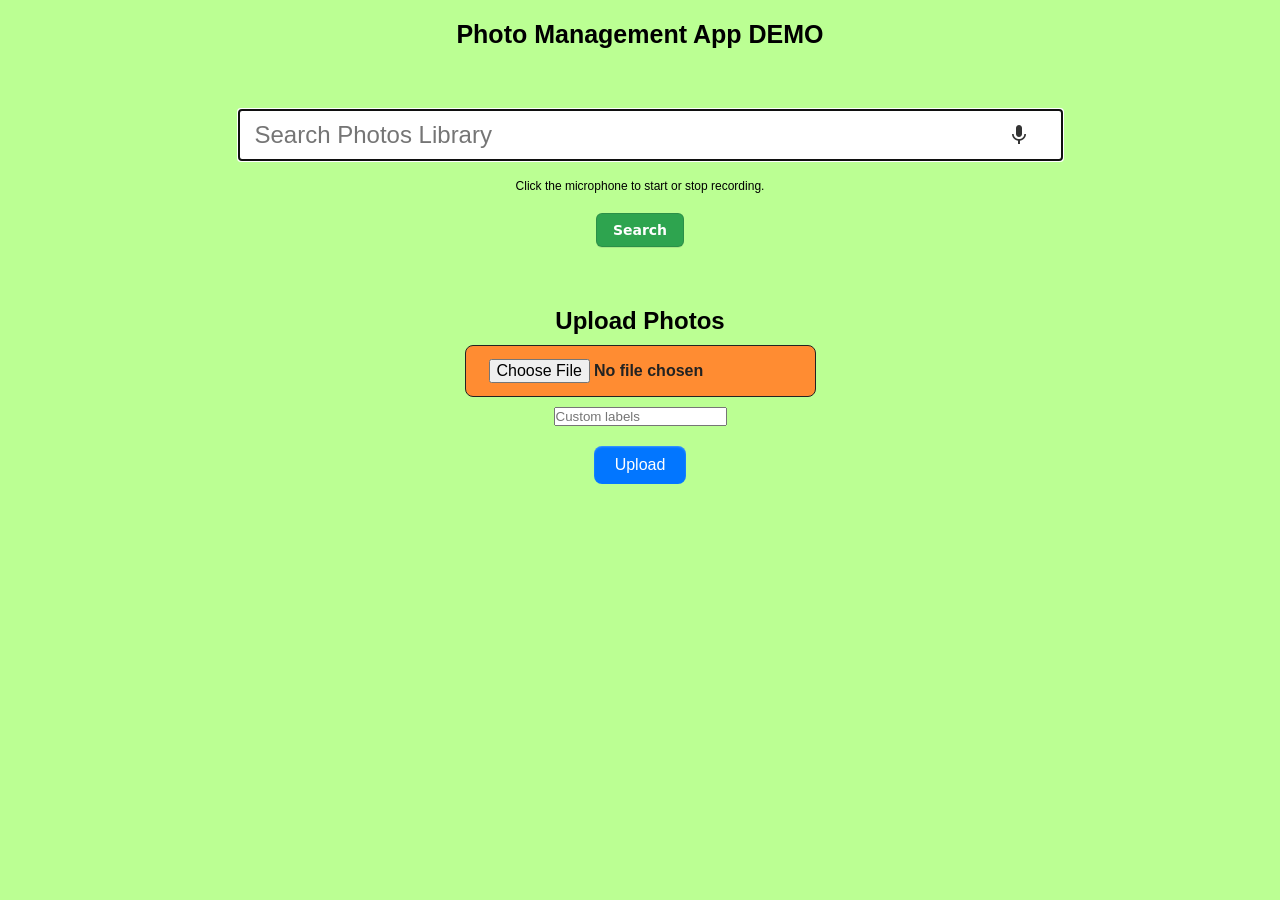
<file: index.html>
<!DOCTYPE html>
<html>
    <head>
        <link rel="stylesheet" href="index.css">
        <link href="https://fonts.googleapis.com/icon?family=Material+Icons" rel="stylesheet">
        <script src="https://ajax.googleapis.com/ajax/libs/jquery/3.2.1/jquery.min.js"></script>
        
        <script type="text/javascript" src="apiGateway-js-sdk/lib/axios/dist/axios.standalone.js"></script>
        <script type="text/javascript" src="apiGateway-js-sdk/lib/CryptoJS/rollups/hmac-sha256.js"></script>
        <script type="text/javascript" src="apiGateway-js-sdk/lib/CryptoJS/rollups/sha256.js"></script>
        <script type="text/javascript" src="apiGateway-js-sdk/lib/CryptoJS/components/hmac.js"></script>
        <script type="text/javascript" src="apiGateway-js-sdk/lib/CryptoJS/components/enc-base64.js"></script>
        <script src="https://sdk.amazonaws.com/js/aws-sdk-2.879.0.min.js"></script>
        <script type="text/javascript" src="apiGateway-js-sdk/lib/url-template/url-template.js"></script>
        <script type="text/javascript" src="apiGateway-js-sdk/lib/apiGatewayCore/sigV4Client.js"></script>
        <script type="text/javascript" src="apiGateway-js-sdk/lib/apiGatewayCore/apiGatewayClient.js"></script>
        <script type="text/javascript" src="apiGateway-js-sdk/lib/apiGatewayCore/simpleHttpClient.js"></script>
        <script type="text/javascript" src="apiGateway-js-sdk/lib/apiGatewayCore/utils.js"></script>
        <script type="text/javascript" src="apiGateway-js-sdk/apigClient.js"></script>

        <script src="apiGateway-js-sdk/index.js"></script>
    </head>
    <center>
        <header class="photos_title">
            Photo Management App DEMO
        </header>
    </center>
    <body>
        <div class="container-fluid">
            <center>
                <form action="", method="get", target="", id="search_photos">
                    <input name="search_query" id = "search_query" type="text" placeholder="Search Photos Library" autocomplete="off" autofocus>
                    <button type="button">
                        <i class="large material-icons" id="mic_search" onclick="voiceSearch()">mic</i>
                    </button>
                </form>
                <p class="search_info">Click the microphone to start or stop recording.</p>
                <div class="row">
                    <button class="button-3" type="button" id="searchPhotos" name="searchPhotos" onclick="textSearch()">Search</button>
                </div>
            </center>
        </div>
        <div id="photos_search_results"></div>
        <div class="Upload_files">
            <h2 style="text-align: center;">Upload Photos</h2>
            <center>
                <form action="/action_page.php">
                    <input class="button-23" type="file" id="uploaded_file" name="filename">
                    <br>
                    <input type="text" id="custom_labels" name="custom_labels" placeholder="Custom labels">
                </form>
                <button id="upload_files" class="button-22" onclick="uploadPhoto()">Upload</button>
            </center>
            <center><p id="uploadText" style="display:hidden; font-size: 20px;"></p></center>
        </div>
    </body>
</html>
</file>
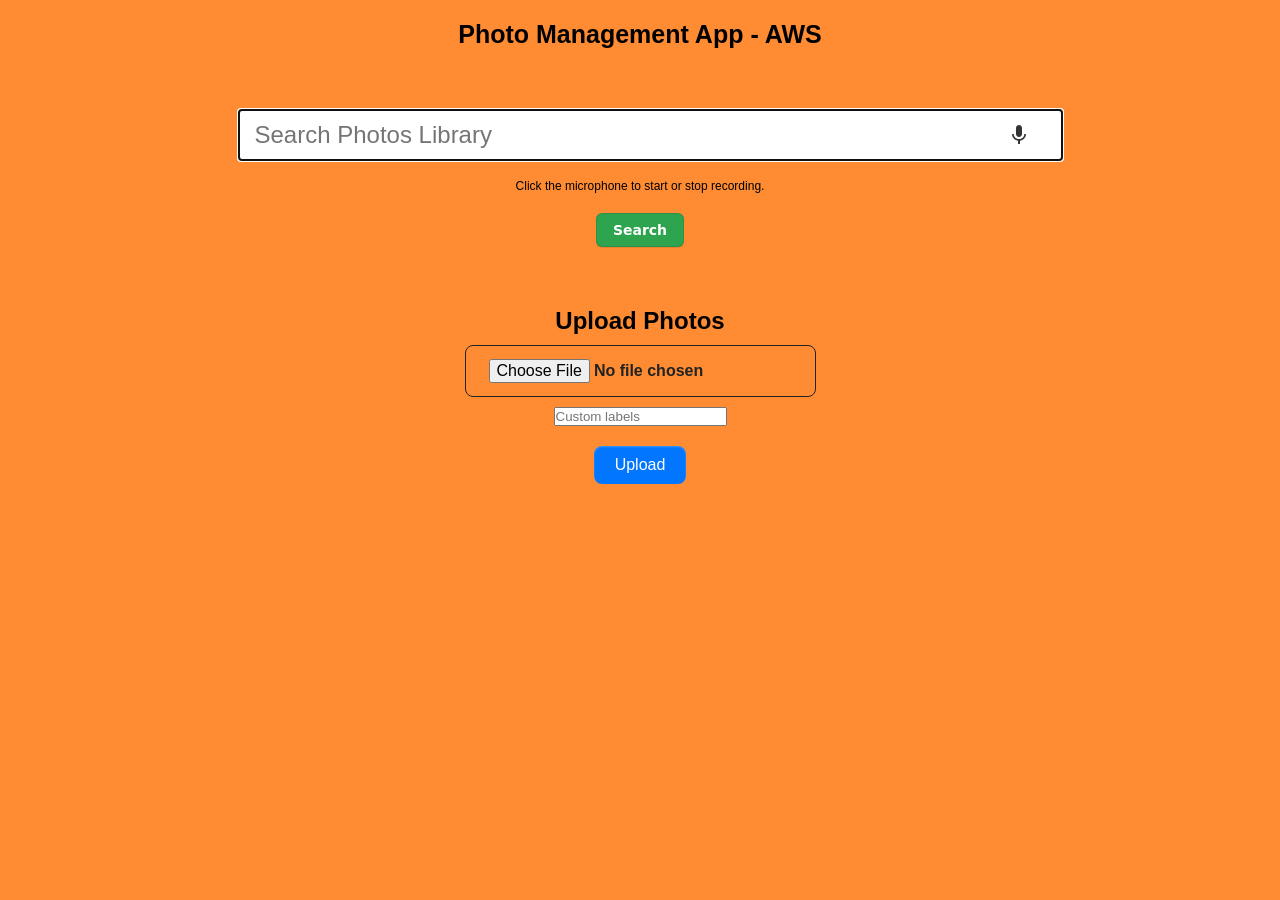
<file: Frontend/index.html>
<!DOCTYPE html>
<html>
    <head>
        <link rel="stylesheet" href="index.css">
        <link href="https://fonts.googleapis.com/icon?family=Material+Icons" rel="stylesheet">
        <script src="https://ajax.googleapis.com/ajax/libs/jquery/3.2.1/jquery.min.js"></script>
        
        <script type="text/javascript" src="apiGateway-js-sdk/lib/axios/dist/axios.standalone.js"></script>
        <script type="text/javascript" src="apiGateway-js-sdk/lib/CryptoJS/rollups/hmac-sha256.js"></script>
        <script type="text/javascript" src="apiGateway-js-sdk/lib/CryptoJS/rollups/sha256.js"></script>
        <script type="text/javascript" src="apiGateway-js-sdk/lib/CryptoJS/components/hmac.js"></script>
        <script type="text/javascript" src="apiGateway-js-sdk/lib/CryptoJS/components/enc-base64.js"></script>
        <script src="https://sdk.amazonaws.com/js/aws-sdk-2.879.0.min.js"></script>
        <script type="text/javascript" src="apiGateway-js-sdk/lib/url-template/url-template.js"></script>
        <script type="text/javascript" src="apiGateway-js-sdk/lib/apiGatewayCore/sigV4Client.js"></script>
        <script type="text/javascript" src="apiGateway-js-sdk/lib/apiGatewayCore/apiGatewayClient.js"></script>
        <script type="text/javascript" src="apiGateway-js-sdk/lib/apiGatewayCore/simpleHttpClient.js"></script>
        <script type="text/javascript" src="apiGateway-js-sdk/lib/apiGatewayCore/utils.js"></script>
        <script type="text/javascript" src="apiGateway-js-sdk/apigClient.js"></script>

        <script src="apiGateway-js-sdk/index.js"></script>
    </head>
    <center>
        <header class="photos_title">
            Photo Management App - AWS
        </header>
    </center>
    <body>
        <div class="container-fluid">
            <center>
                <form action="", method="get", target="", id="search_photos">
                    <input name="search_query" id = "search_query" type="text" placeholder="Search Photos Library" autocomplete="off" autofocus>
                    <button type="button">
                        <i class="large material-icons" id="mic_search" onclick="voiceSearch()">mic</i>
                    </button>
                </form>
                <p class="search_info">Click the microphone to start or stop recording.</p>
                <div class="row">
                    <button class="button-3" type="button" id="searchPhotos" name="searchPhotos" onclick="textSearch()">Search</button>
                </div>
            </center>
        </div>
        <div id="photos_search_results"></div>
        <div class="Upload_files">
            <h2 style="text-align: center;">Upload Photos</h2>
            <center>
                <form action="/action_page.php">
                    <input class="button-23" type="file" id="uploaded_file" name="filename">
                    <br>
                    <input type="text" id="custom_labels" name="custom_labels" placeholder="Custom labels">
                </form>
                <button id="upload_files" class="button-22" onclick="uploadPhoto()">Upload</button>
            </center>
            <center><p id="uploadText" style="display:hidden; font-size: 20px;"></p></center>
        </div>
    </body>
</html>
</file>
<file: index.css>
* {
    margin: 10px;
    padding: 0;
    box-sizing: border-box;
}

.photos_title {
    font-weight: bold;
    font-size: 25px;
}

body {
    font-family: "Gill Sans", sans-serif;
    color: black;
    background-color: #bbff93;
}

.container-fluid {
    padding: 30px 50px;

}

.search_photos {
    width: 575px;
    margin: 0 auto;
    position: relative;
    border-radius: 30px;

}

#search_photos {
    width: 75%;
    margin: 0 auto;
    position: relative;
}

#search_photos input {
    width: 100%;
    font-size: 1.5rem;
    padding: 10px 15px;
    border: 2px solid #ccc;
    border-radius: 2px;
}

#search_photos button {
    position: absolute;
    top: 0;
    right: 0;
    bottom: 0;
    background-color: transparent;
    outline: none;
    border: none;
    width: 3rem;
    text-align: center;
    font-size: 1.75rem;
    cursor: pointer;
    color: #333;
}

.search_info {
    margin-top: 0.5rem;
    text-align: center;
    font-size: 0.75rem;
}


.inline-block {
    display: inline-block;
    width: 30%;
 }

 
 /* CSS */
 .button-3 {
   appearance: none;
   background-color: #2ea44f;
   border: 1px solid rgba(27, 31, 35, .15);
   border-radius: 6px;
   box-shadow: rgba(27, 31, 35, .1) 0 1px 0;
   box-sizing: border-box;
   color: #fff;
   cursor: pointer;
   display: inline-block;
   font-family: -apple-system,system-ui,"Segoe UI",Helvetica,Arial,sans-serif,"Apple Color Emoji","Segoe UI Emoji";
   font-size: 14px;
   font-weight: 600;
   line-height: 20px;
   padding: 6px 16px;
   position: relative;
   text-align: center;
   text-decoration: none;
   user-select: none;
   -webkit-user-select: none;
   touch-action: manipulation;
   vertical-align: middle;
   white-space: nowrap;
 }
 
 .button-3:focus:not(:focus-visible):not(.focus-visible) {
   box-shadow: none;
   outline: none;
 }
 
 .button-3:hover {
   background-color: #2c974b;
 }
 
 .button-3:focus {
   box-shadow: rgba(46, 164, 79, .4) 0 0 0 3px;
   outline: none;
 }
 
 .button-3:disabled {
   background-color: #94d3a2;
   border-color: rgba(27, 31, 35, .1);
   color: rgba(255, 255, 255, .8);
   cursor: default;
 }
 
 .button-3:active {
   background-color: #298e46;
   box-shadow: rgba(20, 70, 32, .2) 0 1px 0 inset;
 }


 .button-23 {
   background-color: #FF8C32;
   border: 1px solid #222222;
   border-radius: 8px;
   box-sizing: border-box;
   color: #222222;
   cursor: pointer;
   display: inline-block;
   font-family: Circular,-apple-system,BlinkMacSystemFont,Roboto,"Helvetica Neue",sans-serif;
   font-size: 16px;
   font-weight: 600;
   line-height: 20px;
   margin: 0;
   outline: none;
   padding: 13px 23px;
   position: relative;
   text-align: center;
   text-decoration: none;
   touch-action: manipulation;
   transition: box-shadow .2s,-ms-transform .1s,-webkit-transform .1s,transform .1s;
   user-select: none;
   -webkit-user-select: none;
   width: auto;
 }
 
 .button-23:focus-visible {
   box-shadow: #222222 0 0 0 2px, rgba(255, 255, 255, 0.8) 0 0 0 4px;
   transition: box-shadow .2s;
 }
 
 .button-23:active {
   background-color: #F7F7F7;
   border-color: #000000;
   transform: scale(.96);
 }
 
 .button-23:disabled {
   border-color: #DDDDDD;
   color: #DDDDDD;
   cursor: not-allowed;
   opacity: 1;
 }



 .button-22 {
   align-items: center;
   appearance: button;
   background-color: #0276FF;
   border-radius: 8px;
   border-style: none;
   box-shadow: rgba(255, 255, 255, 0.26) 0 1px 2px inset;
   box-sizing: border-box;
   color: #fff;
   cursor: pointer;
   display: flex;
   flex-direction: row;
   flex-shrink: 0;
   font-family: "RM Neue",sans-serif;
   font-size: 100%;
   line-height: 1.15;
   margin: 0;
   padding: 10px 21px;
   text-align: center;
   text-transform: none;
   transition: color .13s ease-in-out,background .13s ease-in-out,opacity .13s ease-in-out,box-shadow .13s ease-in-out;
   user-select: none;
   -webkit-user-select: none;
   touch-action: manipulation;
 }
 
 .button-22:active {
   background-color: #006AE8;
 }
 
 .button-22:hover {
   background-color: #1C84FF;
 }

@media (max-width: 1200px) {
    #search_photos {
        width: 50%;
    }
}

@media (max-width: 768px) {
    .container-fluid {
        padding: 30px 35px;
    }

    #search_photos {
        width: 100%;
    }

    .info {
        font-size: 0.5rem;
    }
}
</file>
<file: Frontend/index.css>
* {
    margin: 10px;
    padding: 0;
    box-sizing: border-box;
}

.photos_title {
    font-weight: bold;
    font-size: 25px;
}

body {
    font-family: "Gill Sans", sans-serif;
    color: black;
    background-color: #FF8C32;
}

.container-fluid {
    padding: 30px 50px;

}

.search_photos {
    width: 575px;
    margin: 0 auto;
    position: relative;
    border-radius: 30px;

}

#search_photos {
    width: 75%;
    margin: 0 auto;
    position: relative;
}

#search_photos input {
    width: 100%;
    font-size: 1.5rem;
    padding: 10px 15px;
    border: 2px solid #ccc;
    border-radius: 2px;
}

#search_photos button {
    position: absolute;
    top: 0;
    right: 0;
    bottom: 0;
    background-color: transparent;
    outline: none;
    border: none;
    width: 3rem;
    text-align: center;
    font-size: 1.75rem;
    cursor: pointer;
    color: #333;
}

.search_info {
    margin-top: 0.5rem;
    text-align: center;
    font-size: 0.75rem;
}


.inline-block {
    display: inline-block;
    width: 30%;
 }

 
 /* CSS */
 .button-3 {
   appearance: none;
   background-color: #2ea44f;
   border: 1px solid rgba(27, 31, 35, .15);
   border-radius: 6px;
   box-shadow: rgba(27, 31, 35, .1) 0 1px 0;
   box-sizing: border-box;
   color: #fff;
   cursor: pointer;
   display: inline-block;
   font-family: -apple-system,system-ui,"Segoe UI",Helvetica,Arial,sans-serif,"Apple Color Emoji","Segoe UI Emoji";
   font-size: 14px;
   font-weight: 600;
   line-height: 20px;
   padding: 6px 16px;
   position: relative;
   text-align: center;
   text-decoration: none;
   user-select: none;
   -webkit-user-select: none;
   touch-action: manipulation;
   vertical-align: middle;
   white-space: nowrap;
 }
 
 .button-3:focus:not(:focus-visible):not(.focus-visible) {
   box-shadow: none;
   outline: none;
 }
 
 .button-3:hover {
   background-color: #2c974b;
 }
 
 .button-3:focus {
   box-shadow: rgba(46, 164, 79, .4) 0 0 0 3px;
   outline: none;
 }
 
 .button-3:disabled {
   background-color: #94d3a2;
   border-color: rgba(27, 31, 35, .1);
   color: rgba(255, 255, 255, .8);
   cursor: default;
 }
 
 .button-3:active {
   background-color: #298e46;
   box-shadow: rgba(20, 70, 32, .2) 0 1px 0 inset;
 }


 .button-23 {
   background-color: #FF8C32;
   border: 1px solid #222222;
   border-radius: 8px;
   box-sizing: border-box;
   color: #222222;
   cursor: pointer;
   display: inline-block;
   font-family: Circular,-apple-system,BlinkMacSystemFont,Roboto,"Helvetica Neue",sans-serif;
   font-size: 16px;
   font-weight: 600;
   line-height: 20px;
   margin: 0;
   outline: none;
   padding: 13px 23px;
   position: relative;
   text-align: center;
   text-decoration: none;
   touch-action: manipulation;
   transition: box-shadow .2s,-ms-transform .1s,-webkit-transform .1s,transform .1s;
   user-select: none;
   -webkit-user-select: none;
   width: auto;
 }
 
 .button-23:focus-visible {
   box-shadow: #222222 0 0 0 2px, rgba(255, 255, 255, 0.8) 0 0 0 4px;
   transition: box-shadow .2s;
 }
 
 .button-23:active {
   background-color: #F7F7F7;
   border-color: #000000;
   transform: scale(.96);
 }
 
 .button-23:disabled {
   border-color: #DDDDDD;
   color: #DDDDDD;
   cursor: not-allowed;
   opacity: 1;
 }



 .button-22 {
   align-items: center;
   appearance: button;
   background-color: #0276FF;
   border-radius: 8px;
   border-style: none;
   box-shadow: rgba(255, 255, 255, 0.26) 0 1px 2px inset;
   box-sizing: border-box;
   color: #fff;
   cursor: pointer;
   display: flex;
   flex-direction: row;
   flex-shrink: 0;
   font-family: "RM Neue",sans-serif;
   font-size: 100%;
   line-height: 1.15;
   margin: 0;
   padding: 10px 21px;
   text-align: center;
   text-transform: none;
   transition: color .13s ease-in-out,background .13s ease-in-out,opacity .13s ease-in-out,box-shadow .13s ease-in-out;
   user-select: none;
   -webkit-user-select: none;
   touch-action: manipulation;
 }
 
 .button-22:active {
   background-color: #006AE8;
 }
 
 .button-22:hover {
   background-color: #1C84FF;
 }

@media (max-width: 1200px) {
    #search_photos {
        width: 50%;
    }
}

@media (max-width: 768px) {
    .container-fluid {
        padding: 30px 35px;
    }

    #search_photos {
        width: 100%;
    }

    .info {
        font-size: 0.5rem;
    }
}
</file>
